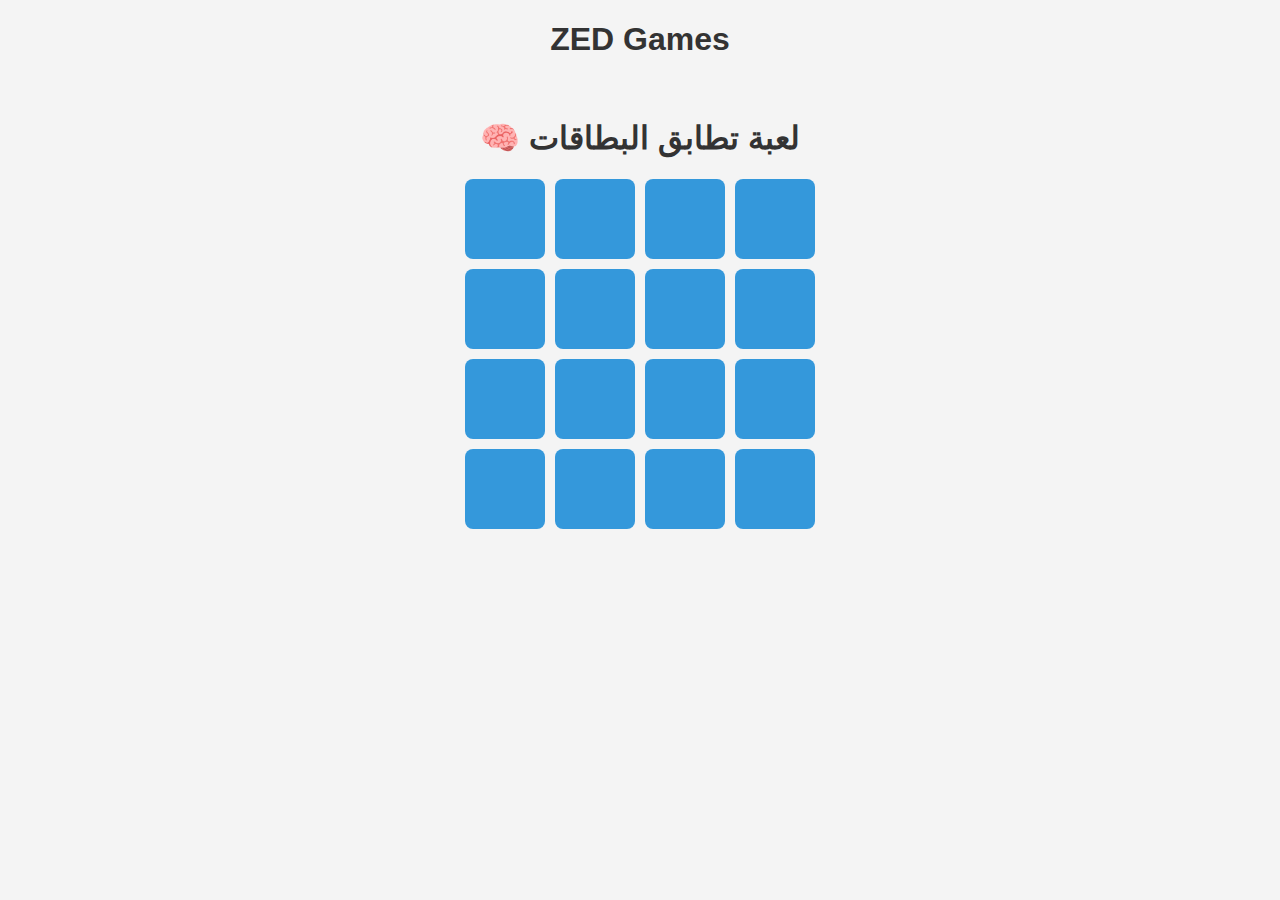
<file: index.html>
<!DOCTYPE html>
<html lang="ar">
<head>
  <meta charset="UTF-8">
  <title>لعبة الذكاء</title>
  <link rel="stylesheet" href="style.css">
</head>
<body>
    <h1> ZED Games  </h1>
  <br>
  <h1>🧠 لعبة تطابق البطاقات</h1>
  <div class="game-board" id="gameBoard"></div>
  <p id="status"></p>
  <script src="script.js"></script>
</body>
</html>
</file>
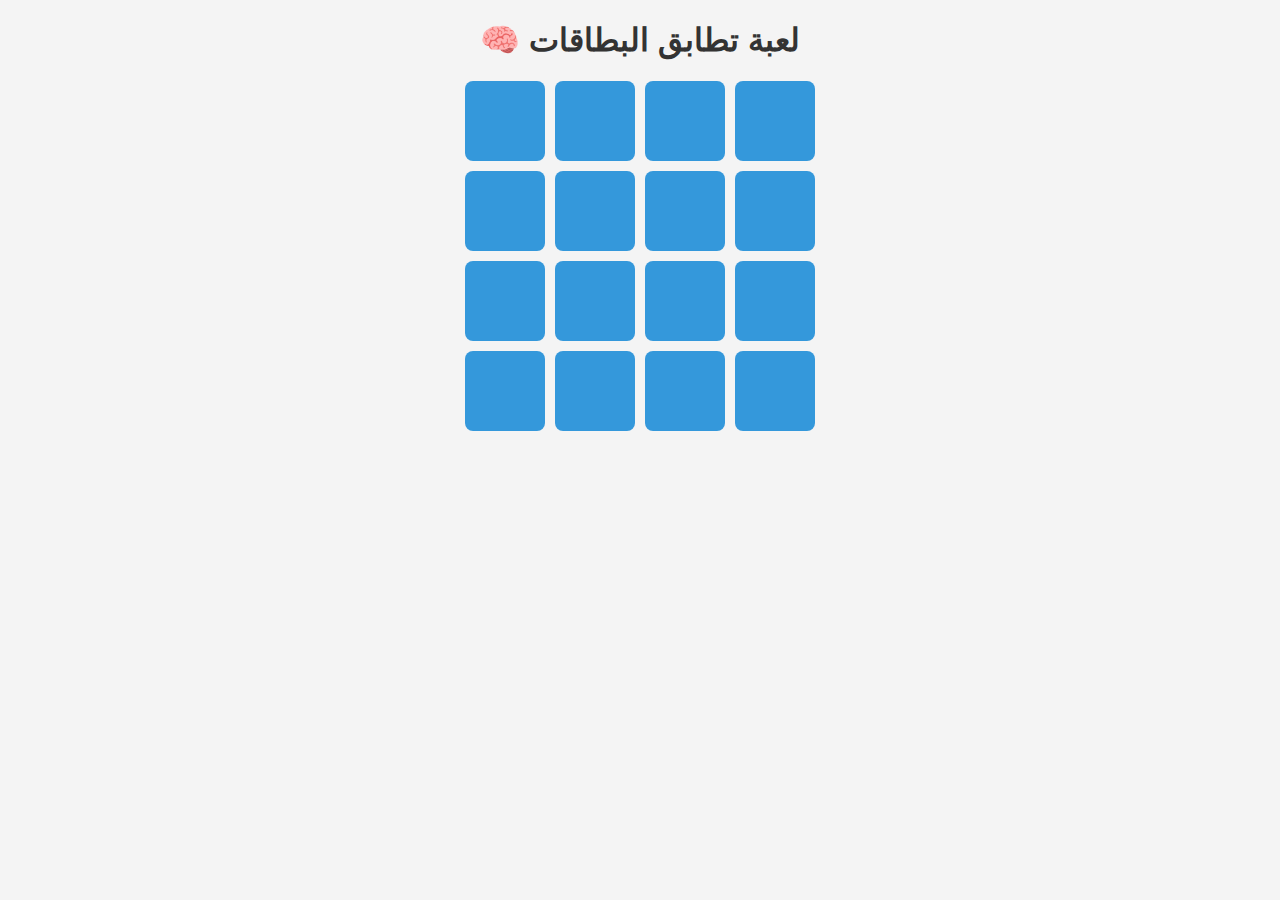
<file: لعبة_ذكاء/index.html>
<!DOCTYPE html>
<html lang="ar">
<head>
  <meta charset="UTF-8">
  <title>لعبة الذكاء</title>
  <link rel="stylesheet" href="style.css">
</head>
<body>
  <h1>🧠 لعبة تطابق البطاقات</h1>
  <div class="game-board" id="gameBoard"></div>
  <p id="status"></p>
  <script src="script.js"></script>
</body>
</html>
</file>
<file: style.css>
body {
  font-family: 'Arial', sans-serif;
  text-align: center;
  background-color: #f4f4f4;
}

h1 {
  color: #333;
}

.game-board {
  display: grid;
  grid-template-columns: repeat(4, 80px);
  gap: 10px;
  justify-content: center;
  margin-top: 20px;
}

.card {
  width: 80px;
  height: 80px;
  background-color: #3498db;
  color: white;
  font-size: 36px;
  display: flex;
  align-items: center;
  justify-content: center;
  cursor: pointer;
  border-radius: 8px;
}

.card.flipped {
  background-color: #2ecc71;
}
</file>
<file: لعبة_ذكاء/style.css>
body {
  font-family: 'Arial', sans-serif;
  text-align: center;
  background-color: #f4f4f4;
}

h1 {
  color: #333;
}

.game-board {
  display: grid;
  grid-template-columns: repeat(4, 80px);
  gap: 10px;
  justify-content: center;
  margin-top: 20px;
}

.card {
  width: 80px;
  height: 80px;
  background-color: #3498db;
  color: white;
  font-size: 36px;
  display: flex;
  align-items: center;
  justify-content: center;
  cursor: pointer;
  border-radius: 8px;
}

.card.flipped {
  background-color: #2ecc71;
}
</file>
